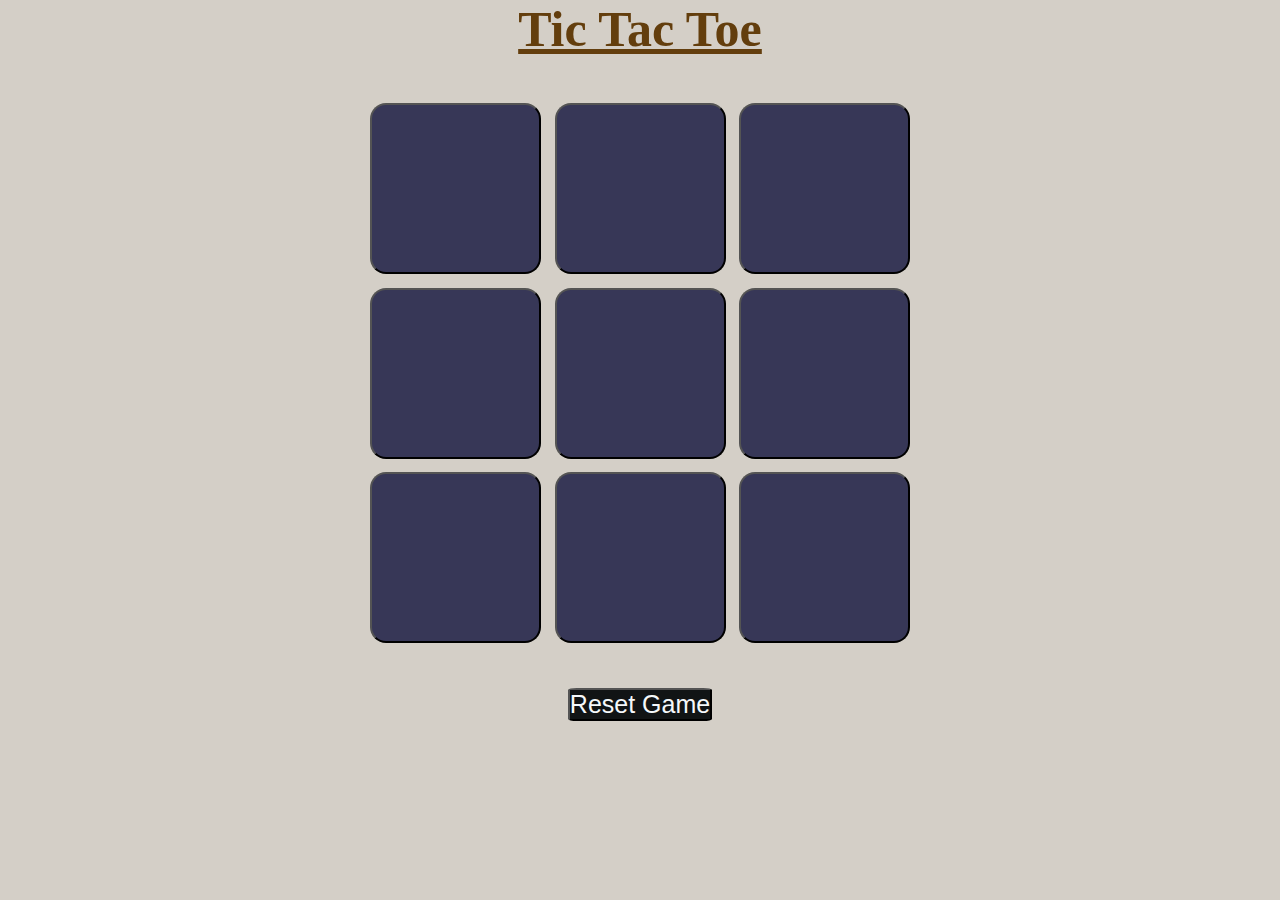
<file: index.html>
<!DOCTYPE html>
<html lang="en">
<head>
    <meta charset="UTF-8">
    <meta name="viewport" content="width=device-width, initial-scale=1.0">
    <title>Tic tac toe</title>
    <link rel="stylesheet" href="style.css">
</head>
<body>
    <main>
      <div class="msg_container hide">
        <p class="msg" >Winner</p>
      <button id="restart-butt">Restart Game</button>
      </div>
      

      <h1>tic tac toe</h1>
      
      <div class="container">
        <div class="game">
          <button class="box1"> </button>
          <button class="box1"> </button>
          <button class="box1"></button>
          <button class="box1"></button>
          <button class="box1"></button>
          <button class="box1"></button>
          <button class="box1"></button>
          <button class="box1"></button>
          <button class="box1"></button>
        </div>
        
      </div>
      <button id="reset-butt">Reset Game</button>
      
    </main>

    
   
    <script src="app.js"></script>
</body>
</html>
</file>
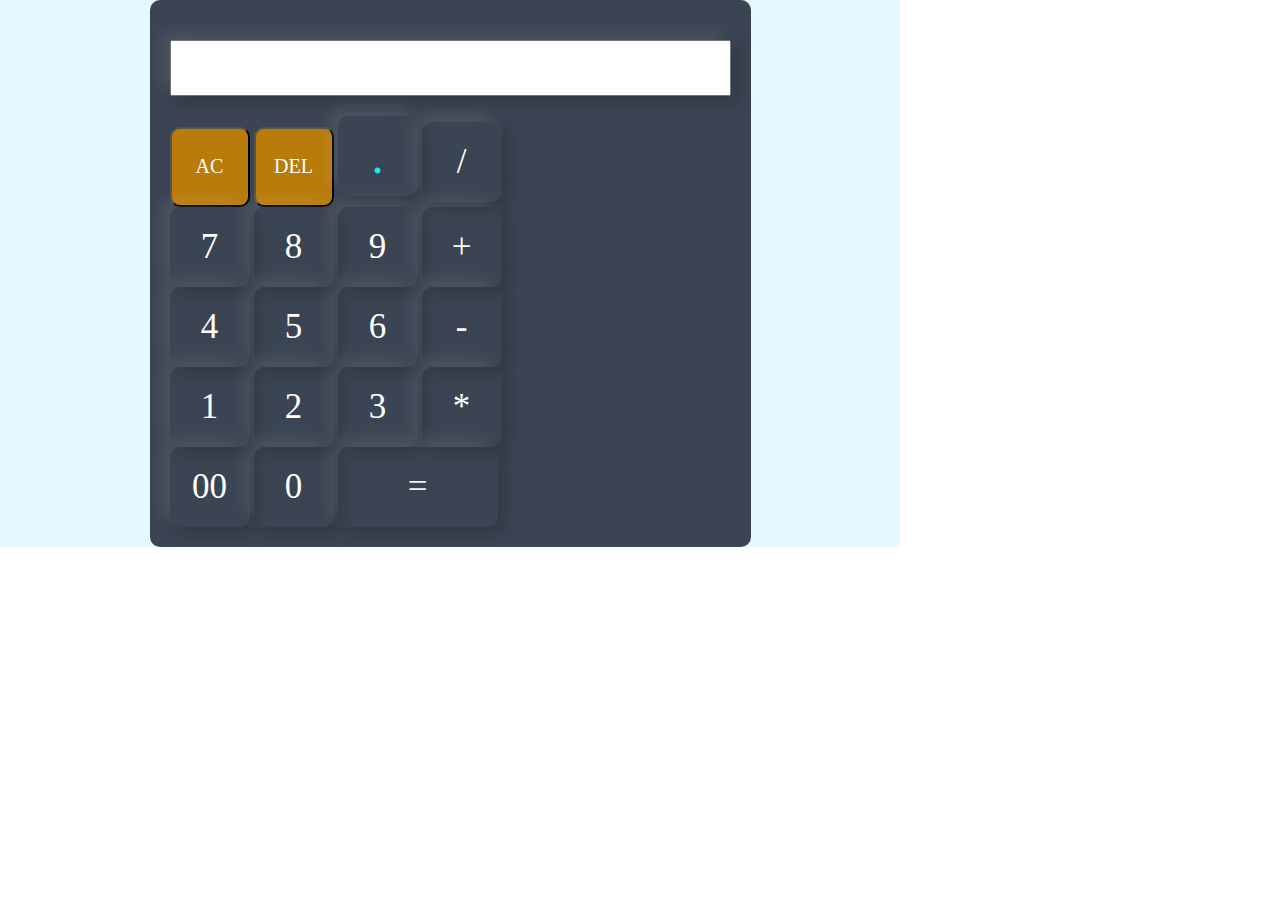
<file: calculator/app.html>
<!DOCTYPE html>
<html lang="en">
<head>
    <meta charset="UTF-8">
    <meta name="viewport" content="width=device-width, initial-scale=1.0">
    <title>Calculator</title>
    <link rel="stylesheet" href="style.css">
</head>
<body>
    
    <div class="container">
        <div class="calculator">
            <div class="display">
                <input type="text" name="display" readonly>
            </div>
            <div class="keys">
                <button class="btn3" >AC</button>
                <button class="btn3">DEL</button>
                <button class="btn2">.</button>
                <button class="btn1">/</button>
            </div>
    
            <div class="keys">
                <button class="btn1">7</button>
                <button class="btn1">8</button>
                <button class="btn1">9</button>
                <button class="btn1">+</button>
            </div>
    
            <div class="keys">
                <button class="btn1">4</button>
                <button class="btn1">5</button>
                <button class="btn1">6</button>
                <button class="btn1">-</button>
            </div>
    
            <div class="keys">
                <button class="btn1">1</button>
                <button class="btn1">2</button>
                <button class="btn1">3</button>
                <button class="btn1">*</button>
            </div>
    
            <div class="keys">
                <button class="btn1">00</button>
                <button class="btn1">0</button>
                <button class="btn4">=</button>
            </div>
        </div>
    </div>
    
    <script src="script.js"></script>
</body>
</html>
</file>
<file: style.css>
*{
    margin: 0;
    padding: 0;
    background-color: rgb(212, 207, 199);
    
    
    text-align: center;
}
h1{
    color: rgb(99, 62, 13);
    font-size: 50px;
    text-transform: capitalize;
    text-decoration: underline;
    text-shadow: 1dvh;
}
.container{
    height: 70vh;
    display: flex;
    flex-wrap:wrap;
    justify-content: center;
    align-items: center;
    gap: 1.5vmin;
}

.game{
    
    text-align: center;
    height: 60vmin;
    display: flex;
    flex-wrap:wrap;
    justify-content: center;
    align-items: center;
    gap: 1.5vmin;
    width: 60vmin;
    
}

.box1{
    height: 19vmin;
    width: 19vmin;
    background-color: rgb(55, 55, 87);
    border-radius: 1rem;
    
    font-size: 10vmin;
    color:rgb(237, 237, 36);
    

}

#reset-butt{
    background-color: rgb(17, 20, 21);
    font-size: 25px;
    border-radius: 6%;
    color: rgb(245, 248, 250);

}
#restart-butt{
    background-color: rgb(17, 20, 21);
    font-size: 25px;
    border-radius: 6%;
    color: rgb(245, 248, 250);

}

.msg_container{
    margin: 40vmin;
    color: rgb(22, 5, 70);
    
    
}
p{
    font-size: 60px;
}
#restart-butt{
    margin: 18px;
}
.hide{
    display: none;
}


.example{
    height: 100px;
    width: 100px;
    

}
</file>
<file: calculator/style.css>
*{
    margin: 0;
    padding: 0;
    box-sizing: border-box;
    font-family: 'poppins','sans-serif';

}

.container{
    height: 100%;
    width: 100vh;
    background-color:#e3f9ff;
    display: flex;
    
    justify-content: center;
    align-items: center;
}

.calculator{
    
    
    
    background-color: #3a4452;
    padding: 20px;
    border-radius: 10px;

}

.btn1{
    border: 0;
    outline: 0;
    width: 80px;
    height: 80px;
    box-shadow: -8px -8px 15px rgba(255,255,255,0.1),5px 5px 15px rgba(0,0,0,0.2);
   cursor: pointer;
   color: white;
   background: transparent;
   font-size: 35px;
   border-radius: 10px;
    
}
.btn2{
    border: 0;
    outline: 0;
    width: 80px;
    height: 80px;
    box-shadow: -8px -8px 15px rgba(255,255,255,0.1),5px 5px 15px rgba(0,0,0,0.2);
   cursor: pointer;
   color: rgb(28, 230, 230);
   background: transparent;
   font-size: 50px;
   border-radius: 10px;
}
.btn3{

    background-color: rgb(185, 123, 10);
    color: white;
    
    width: 80px;
    height: 80px;
    cursor: pointer;
    
   font-size: 20px;
   border-radius: 10px;
}

.btn4{
    border: 0;
    outline: 0;
    width: 160px;
    height: 80px;
    box-shadow: -8px -8px 15px rgba(255,255,255,0.1),5px 5px 15px rgba(0,0,0,0.2);
   cursor: pointer;
   color: rgb(238, 243, 243);
   background: transparent;
   font-size: 35px;
   border-radius: 10px;
}
 .display{
    box-shadow: -8px -8px 15px rgba(255,255,255,0.1),5px 5px 15px rgba(0,0,0,0.2);
    background: transparent;
    display: flex;
    justify-content: flex-end;
    margin: 20px 0;
}

.display input{
    box-shadow: -8px -8px 15px rgba(255,255,255,0.1),5px 5px 15px rgba(0,0,0,0.2);
    text-align: right;
    flex: 1;
    font-size: 45px;
    box-shadow: none;
}
</file>
